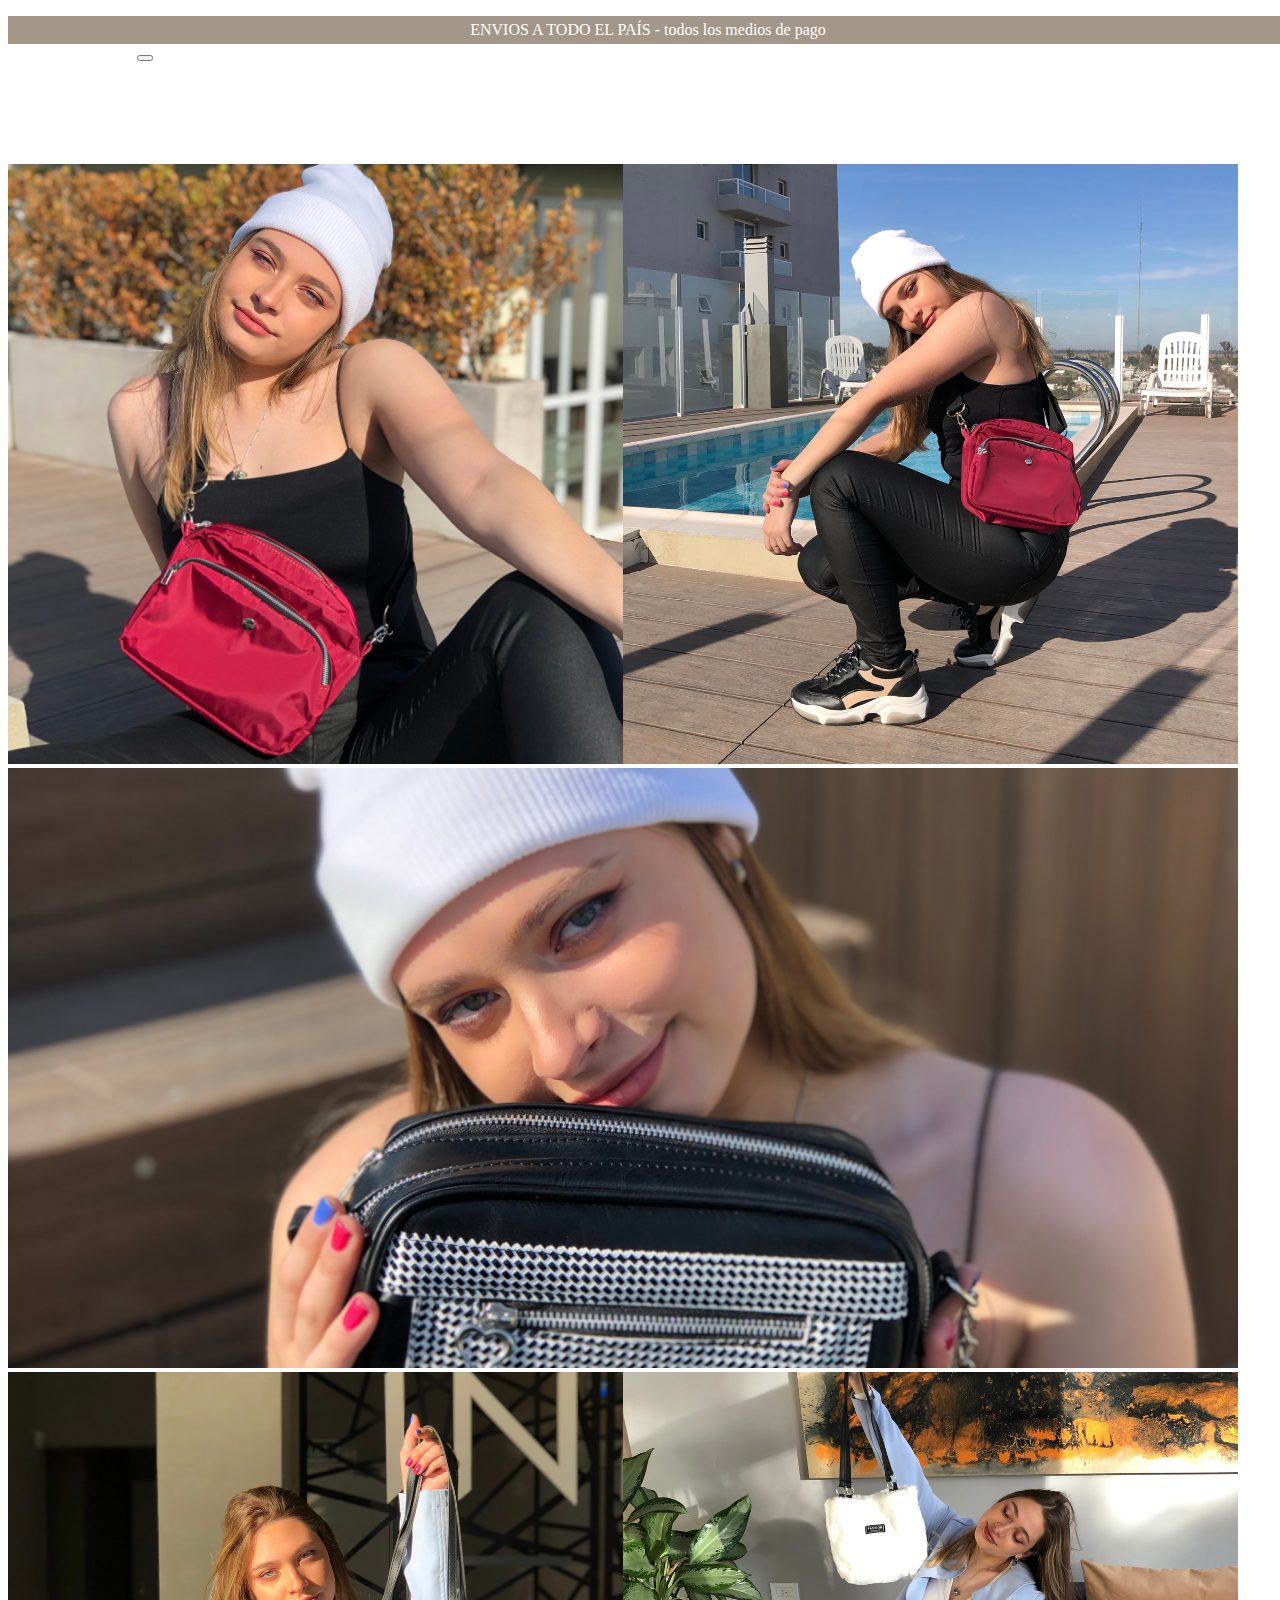
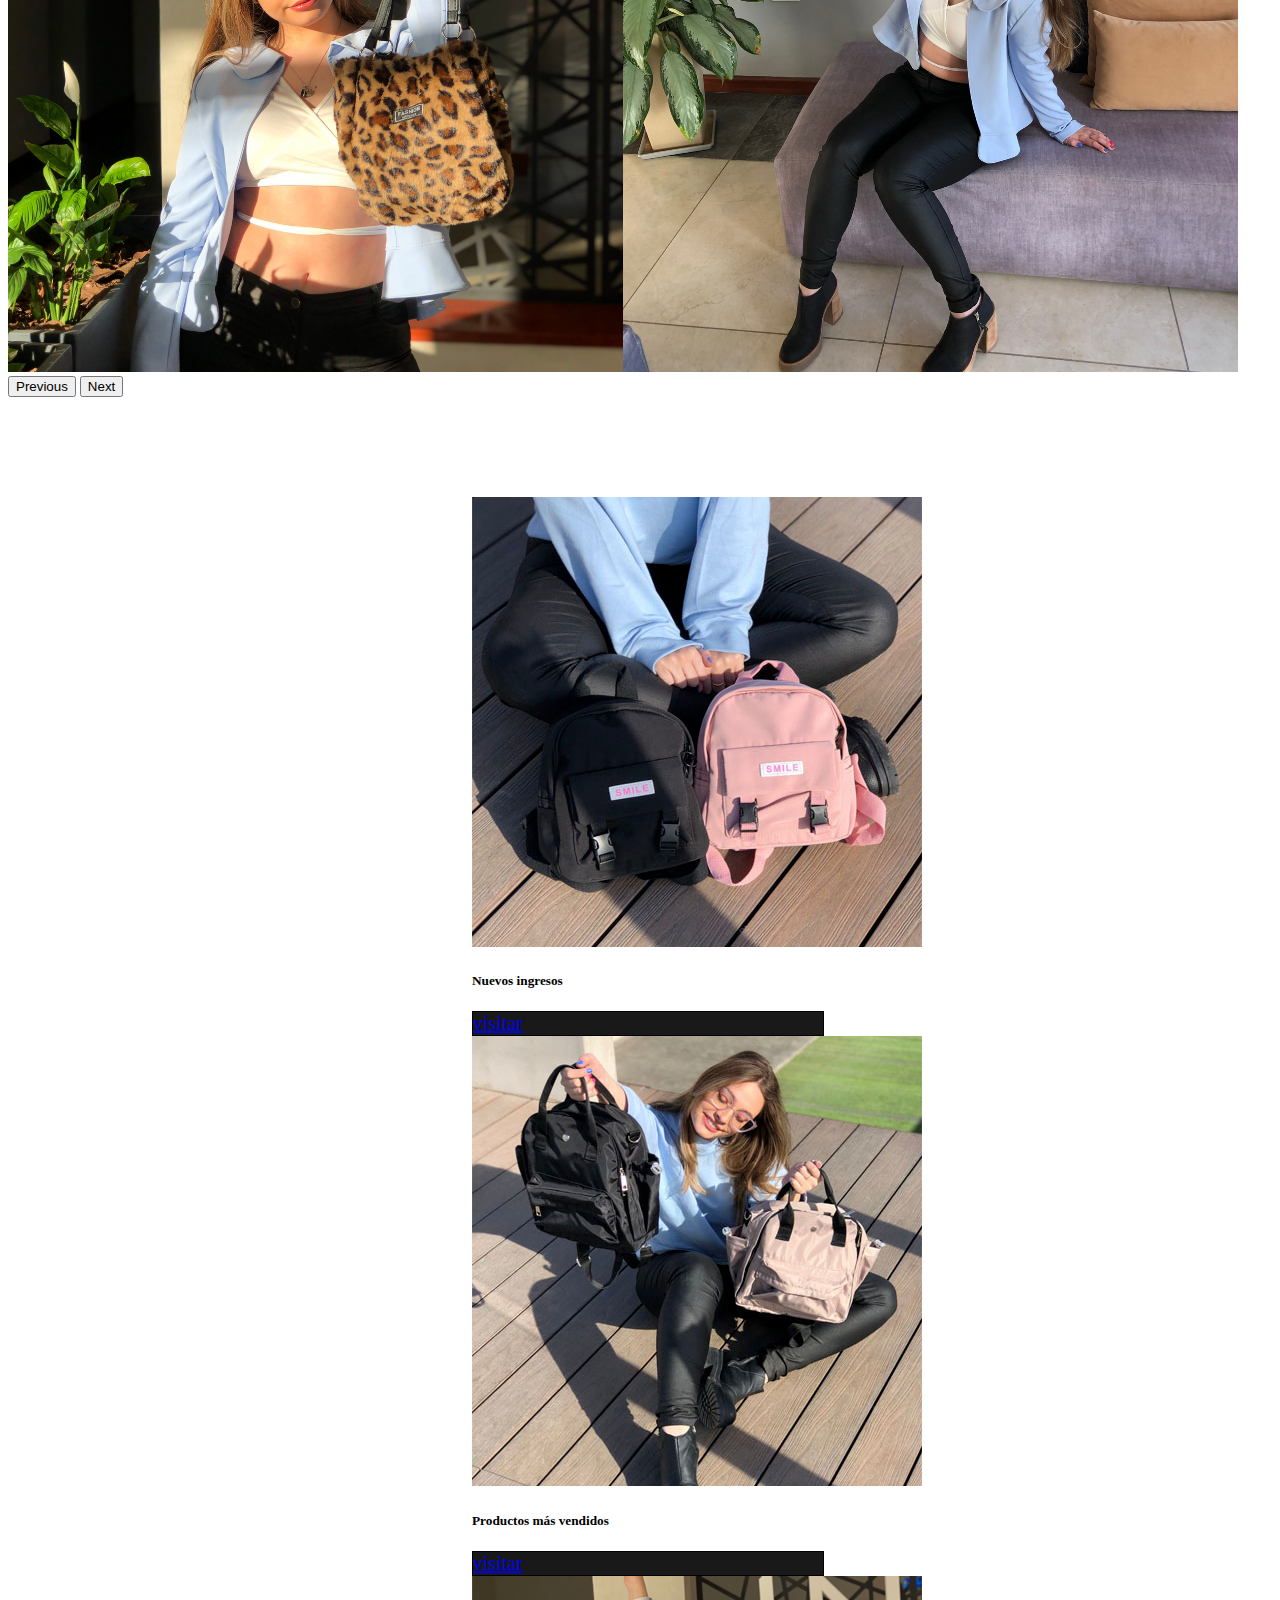
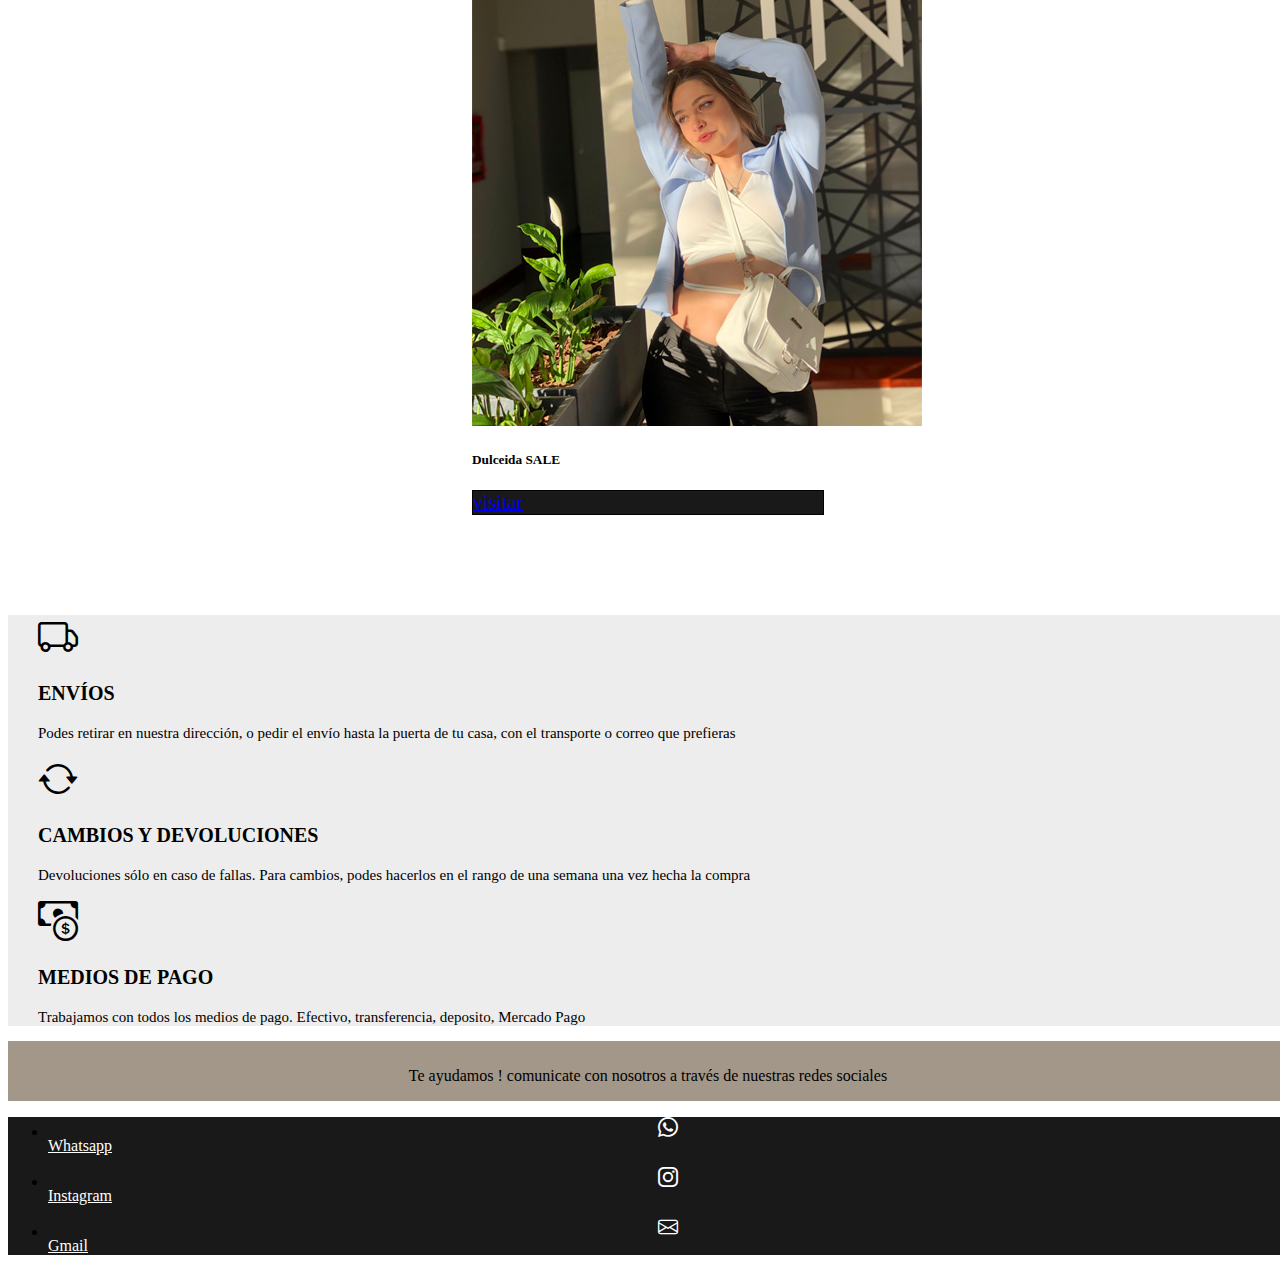
<file: index.html>
<!DOCTYPE html>
<html lang="en">
<head>
    <meta charset="UTF-8">
    <meta http-equiv="X-UA-Compatible" content="IE=edge">
    <meta name="viewport" content="width=device-width, initial-scale=1.0">
    <meta name="description" content="Compra de forma online artículos de marroquinería en Dulceida Bags, conocé los nuevos ingresos y los productos más vendidos">
    <meta name="keywords" content="Bandoleras, bolsos, mochilas, carteras, calzado, moda">

    <title>Dulceida</title>
    <link rel="stylesheet" href="https://cdn.jsdelivr.net/npm/bootstrap-icons@1.8.3/font/bootstrap-icons.css">
    <link href="https://cdn.jsdelivr.net/npm/bootstrap@5.2.0-beta1/dist/css/bootstrap.min.css" rel="stylesheet" integrity="sha384-0evHe/X+R7YkIZDRvuzKMRqM+OrBnVFBL6DOitfPri4tjfHxaWutUpFmBp4vmVor" crossorigin="anonymous">
    <link rel="stylesheet" href="style.css">
  </head>
<body>
    <div class="conteiner">
        <div class="row">
            <div class="col-sm-12 col-md-12">
                <p class="informativo">ENVIOS A TODO EL PAÍS - todos los medios de pago</p>
            </div>
        </div>
        <div class="row">
            <nav class="navbar navbar-expand-lg bg-dark">
                <div class="container-fluid">
                  <a class="navbar-brand" href="index.html">DULCEIDA</a>
                  <button class="navbar-toggler" type="button" data-bs-toggle="collapse" data-bs-target="#navbarNavDropdown" aria-controls="navbarNavDropdown" aria-expanded="false" aria-label="Toggle navigation">
                    <span class="navbar-toggler-icon"></span>
                  </button>
                  <div class="collapse navbar-collapse" id="navbarNavDropdown">
                    <ul class="navbar-nav">
                      <li class="nav-item">
                        <a class="nav-link nav_principio" href="productos.html">Productos</a>
                      </li>
                      <li class="nav-item">
                        <a class="nav-link" href="contacto.html">Contacto</a>
                      </li>
                    </div>
                    <div class="nav_final">
                        <li class="nav-item">
                          <i class="bi bi-person-fill"></i>
                          <a class="nav-link" href="#">Mi cuenta</a>
                        </li>
                        <li class="nav-item">
                          <i class="bi bi-cart3"></i>
                          <a class="nav-link" href="#">Mi carrito</a>
                        </li>
                    </ul>
                  </div>
                </div>
              </nav>
            </div>
            <div class="row">
              <div class="col-sm-12 col-md-12">
                <div id="carouselExampleFade" class="carousel slide carousel-fade" data-bs-ride="carousel">
                  <div class="carousel-inner">
                    <div class="carousel-item active">
                      <img src="media/carrusel/carrusel1.png" class="d-block w-100" alt="...">
                    </div>
                    <div class="carousel-item">
                      <img src="media/carrusel/carrusel2.png" class="d-block w-100" alt="...">
                    </div>
                    <div class="carousel-item">
                      <img src="media/carrusel/carrusel3.png" class="d-block w-100" alt="...">
                    </div>
                  </div>
                  <button class="carousel-control-prev" type="button" data-bs-target="#carouselExampleFade" data-bs-slide="prev">
                    <span class="carousel-control-prev-icon" aria-hidden="true"></span>
                    <span class="visually-hidden">Previous</span>
                  </button>
                  <button class="carousel-control-next" type="button" data-bs-target="#carouselExampleFade" data-bs-slide="next">
                    <span class="carousel-control-next-icon" aria-hidden="true"></span>
                    <span class="visually-hidden">Next</span>
                  </button>
                </div>
              </div>
              </div>

              <section>
              <div class="row">
                <div class="col-sm-12 col-md-4">
                  <div class="card" style="width: 22rem;">
                    <img src="media/secciones/seccion1.png" class="card-img-top" alt="...">
                    <div class="card-body">
                      <h5 class="card-title">Nuevos ingresos</h5>
                      <a href="#" class="btn btn-primary boton_seccion">visitar</a>
                    </div>
                  </div>
                </div>
          

              <div class="col-sm-12 col-md-4">
                <div class="card" style="width: 22rem;">
                  <img src="media/secciones/seccion2.png" class="card-img-top" alt="...">
                  <div class="card-body">
                    <h5 class="card-title">Productos más vendidos</h5>
                    <a href="#" class="btn btn-primary boton_seccion">visitar</a>
                  </div>
                </div>
              </div>


            <div class="col-sm-12 col-md-4">
              <div class="card" style="width: 22rem;">
                <img src="media/secciones/seccion3.png" class="card-img-top" alt="...">
                <div class="card-body">
                  <h5 class="card-title">Dulceida SALE</h5>
                  <a href="#" class="btn btn-primary boton_seccion">visitar</a>
                </div>
              </div>
            </div>
          </div>
      </section>

      <article class="informacion">
        <div class="row">
          <div class="col-sm-12 col-md-4 contenedores_footer">
            <i class="bi bi-truck"></i>
            <h3 class="titulo_article">ENVÍOS</h3>
            <p class="texto_article">Podes retirar en nuestra dirección, o pedir el envío hasta la puerta de tu casa, con el transporte o correo que prefieras</p>
          </div>
      
        <div class="col-sm-12 col-md-4 contenedores_footer">
          <i class="bi bi-arrow-repeat"></i>
          <h3 class="titulo_article">CAMBIOS Y DEVOLUCIONES</h3>
          <p class="texto_article">Devoluciones sólo en caso de fallas. Para cambios, podes hacerlos en el rango de una semana una vez hecha la compra</p>
        </div>
     
      <div class="col-sm-12 col-md-4 contenedores_footer">
        <i class="bi bi-cash-coin "></i>
        <h3 class="titulo_article">MEDIOS DE PAGO</h3>
        <p class="texto_article">Trabajamos con todos los medios de pago. Efectivo, transferencia, deposito, Mercado Pago</p>
      </div>
    </div>
      </article>

      <article class="texto_ayuda">
        <div>
          <p>Te ayudamos ! comunicate con nosotros a través de nuestras redes sociales</p>
        </div>
      </article>
      <footer>
        <div class="row">
          <div class="col-sm-12 col-md-12">
            <ul class="nav justify-content-center">
              <li class="nav-item">
                <i class="bi bi-whatsapp"></i>
                <a class="nav-link" href="https://api.whatsapp.com/send?phone=3564609067&text=Hola, quiero hacer una compra!">Whatsapp</a>
              </li>
              <li class="nav-item">
                <i class="bi bi-instagram"></i>
                <a class="nav-link" href="https://www.instagram.com/dulceida_bags/">Instagram</a>
              </li>
              <li class="nav-item">
                <i class="bi bi-envelope"></i>
                <a class="nav-link" href="https://mail.google.com/mail/u/2/#sent?compose=GTvVlcSKjDbNHMNbQnWsKzrhCrmmVVCJQtsqkHZnLZJQtqBJqfrJkZRpcCNCzQbdBnxnXtkQLbJnB">Gmail</a>
              </li>
            </ul>
          </div>
        </div>
      </footer>
    </div>

    
    <script src="https://cdn.jsdelivr.net/npm/bootstrap@5.2.0-beta1/dist/js/bootstrap.bundle.min.js" integrity="sha384-pprn3073KE6tl6bjs2QrFaJGz5/SUsLqktiwsUTF55Jfv3qYSDhgCecCxMW52nD2" crossorigin="anonymous"></script>
</body>
</html>
</file>
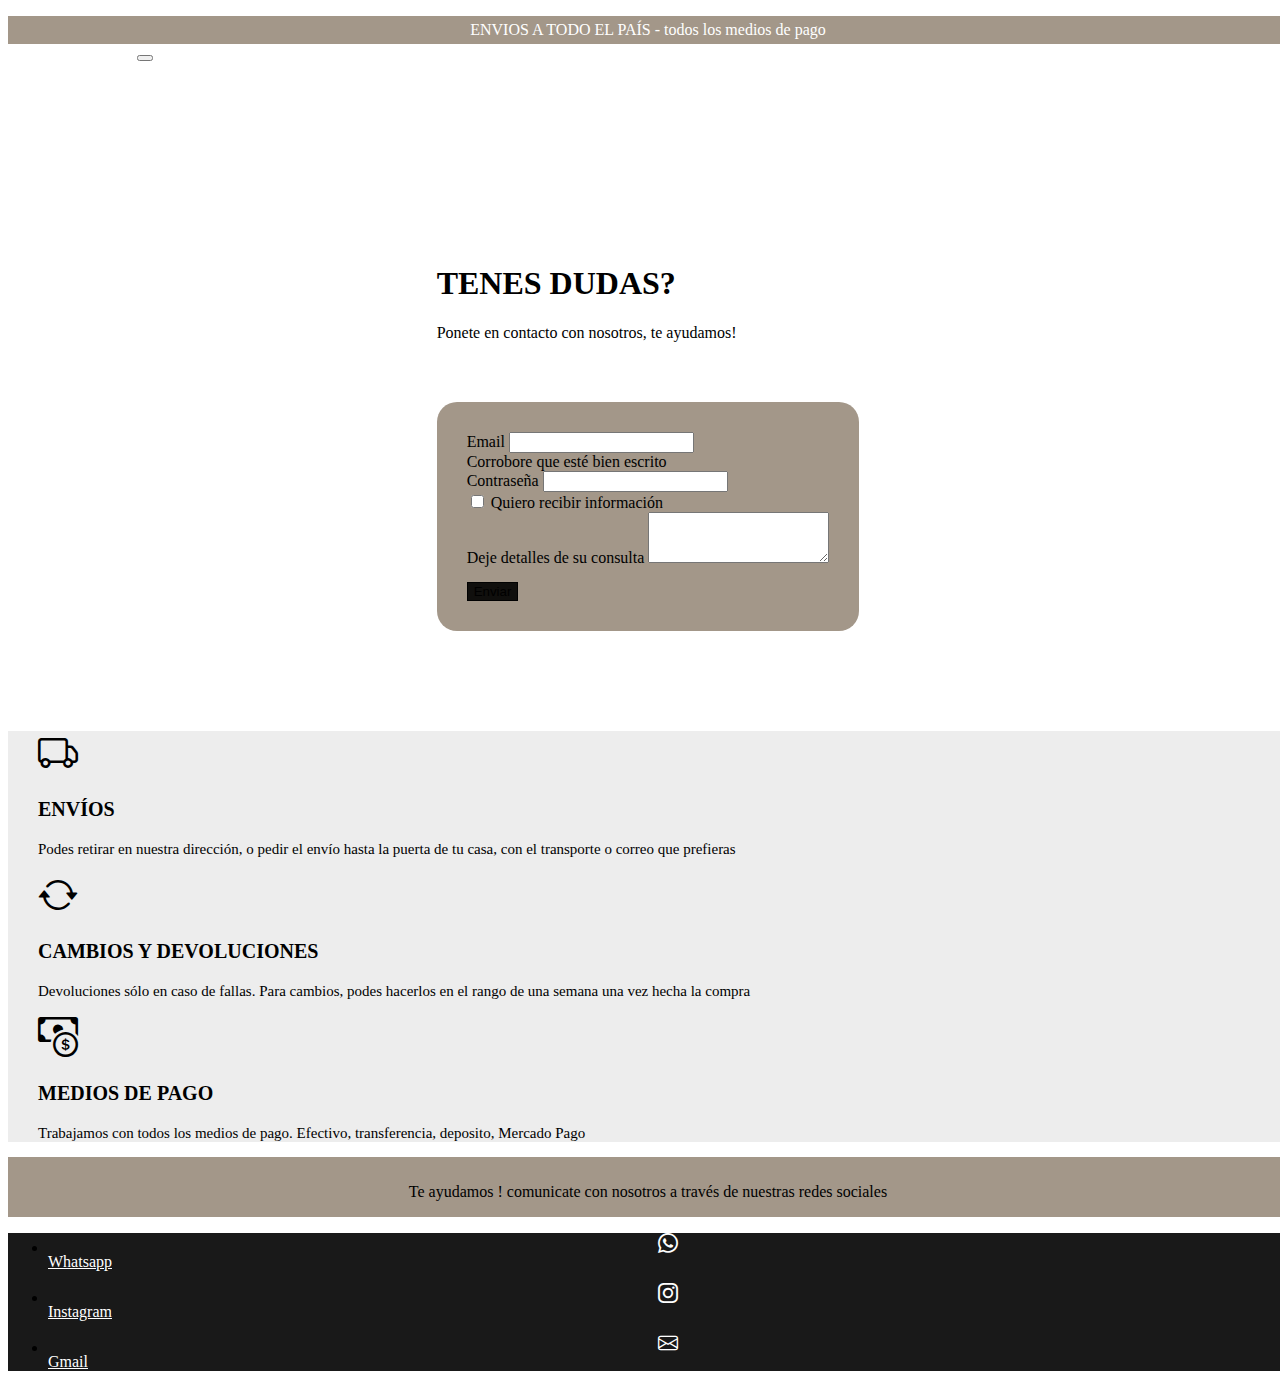
<file: contacto.html>
<!DOCTYPE html>
<html lang="en">
<head>
    <meta charset="UTF-8">
    <meta http-equiv="X-UA-Compatible" content="IE=edge">
    <meta name="viewport" content="width=device-width, initial-scale=1.0">
    <meta name="description" content="Contactate con el equipo de Dulceida Bags y resolve tus dudas sobre compras y envíos">
    <meta name="keywords" content="Bandoleras, bolsos, mochilas, carteras, calzado, moda, ayuda, compra, venta">
    <title>contacto</title>
    <link rel="stylesheet" href="contacto.css">
    <link rel="stylesheet" href="https://cdn.jsdelivr.net/npm/bootstrap-icons@1.8.3/font/bootstrap-icons.css">
    <link href="https://cdn.jsdelivr.net/npm/bootstrap@5.2.0-beta1/dist/css/bootstrap.min.css" rel="stylesheet" integrity="sha384-0evHe/X+R7YkIZDRvuzKMRqM+OrBnVFBL6DOitfPri4tjfHxaWutUpFmBp4vmVor" crossorigin="anonymous">

</head>
<body>
    <div class="conteiner">
        <div class="row">
          <div class="col-sm-12 col-md-12">
            <p class="informativo">ENVIOS A TODO EL PAÍS - todos los medios de pago</p>
          </div>
        </div>
        <div class="row">
          <nav class="navbar navbar-expand-lg bg-dark">
            <div class="container-fluid">
              <a class="navbar-brand" href="index.html">DULCEIDA</a>
              <button class="navbar-toggler" type="button" data-bs-toggle="collapse" data-bs-target="#navbarNavDropdown"
                aria-controls="navbarNavDropdown" aria-expanded="false" aria-label="Toggle navigation">
                <span class="navbar-toggler-icon"></span>
              </button>
              <div class="collapse navbar-collapse" id="navbarNavDropdown">
                <ul class="navbar-nav">
                  <li class="nav-item">
                    <a class="nav-link nav_principio" href="productos.html">Productos</a>
                  </li>
                  <li class="nav-item">
                    <a class="nav-link" href="contacto.html">Contacto</a>
                  </li>
              </div>
              <div class="nav_final">
                <li class="nav-item">
                  <i class="bi bi-person-fill"></i>
                  <a class="nav-link" href="#">Mi cuenta</a>
                </li>
                <li class="nav-item">
                  <i class="bi bi-cart3"></i>
                  <a class="nav-link" href="#">Mi carrito</a>
                </li>
                </ul>
              </div>
            </div>
          </nav>
        </div>


        <section>
            <div class="row">
                <div class="col-sm-12 col-md-12">
                    <h1 class="titulo_dudas">TENES DUDAS?</h1>
                    <p>Ponete en contacto con nosotros, te ayudamos!</p>
                    <form>
                        <div class="mb-3">
                          <label for="exampleInputEmail1" class="form-label">Email</label>
                          <input type="email" class="form-control" id="exampleInputEmail1" aria-describedby="emailHelp">
                          <div id="emailHelp" class="form-text">Corrobore que esté bien escrito</div>
                        </div>
                        <div class="mb-3">
                          <label for="exampleInputPassword1" class="form-label">Contraseña</label>
                          <input type="password" class="form-control" id="exampleInputPassword1">
                        </div>
                        <div class="mb-3 form-check">
                          <input type="checkbox" class="form-check-input" id="exampleCheck1">
                          <label class="form-check-label" for="exampleCheck1">Quiero recibir información</label>
                        </div>
                        <div class="mb-3">
                            <label for="exampleFormControlTextarea1" class="form-label">Deje detalles de su consulta</label>
                            <textarea class="form-control" id="exampleFormControlTextarea1" rows="3"></textarea>
                          </div>
                        <button type="submit" class="btn btn-primary boton_enviar">Enviar</button>
                      </form>
                </div>
            </div>
        </section>



        <article class="informacion">
            <div class="row">
              <div class="col-sm-12 col-md-4 contenedores_footer">
                <i class="bi bi-truck"></i>
                <h3 class="titulo_article">ENVÍOS</h3>
                <p class="texto_article">Podes retirar en nuestra dirección, o pedir el envío hasta la puerta de tu casa, con
                  el transporte o correo que prefieras</p>
              </div>
      
              <div class="col-sm-12 col-md-4 contenedores_footer">
                <i class="bi bi-arrow-repeat"></i>
                <h3 class="titulo_article">CAMBIOS Y DEVOLUCIONES</h3>
                <p class="texto_article">Devoluciones sólo en caso de fallas. Para cambios, podes hacerlos en el rango de una
                  semana una vez hecha la compra</p>
              </div>
      
              <div class="col-sm-12 col-md-4 contenedores_footer">
                <i class="bi bi-cash-coin "></i>
                <h3 class="titulo_article">MEDIOS DE PAGO</h3>
                <p class="texto_article">Trabajamos con todos los medios de pago. Efectivo, transferencia, deposito, Mercado
                  Pago</p>
              </div>
            </div>
          </article>
      
          <article class="texto_ayuda">
            <div>
              <p>Te ayudamos ! comunicate con nosotros a través de nuestras redes sociales</p>
            </div>
          </article>
          <footer>
            <div class="row">
              <div class="col-sm-12 col-md-12">
                <ul class="nav justify-content-center">
                  <li class="nav-item">
                    <i class="bi bi-whatsapp"></i>
                    <a class="nav-link" href="https://api.whatsapp.com/send?phone=3564609067&text=Hola, quiero hacer una compra!">Whatsapp</a>
                  </li>
                  <li class="nav-item">
                    <i class="bi bi-instagram"></i>
                    <a class="nav-link" href="https://www.instagram.com/dulceida_bags/">Instagram</a>
                  </li>
                  <li class="nav-item">
                    <i class="bi bi-envelope"></i>
                    <a class="nav-link" href="https://mail.google.com/mail/u/2/#sent?compose=GTvVlcSKjDbNHMNbQnWsKzrhCrmmVVCJQtsqkHZnLZJQtqBJqfrJkZRpcCNCzQbdBnxnXtkQLbJnB">Gmail</a>
                  </li>
                </ul>
              </div>
            </div>
          </footer>
        </div>

    <script src="https://cdn.jsdelivr.net/npm/bootstrap@5.2.0-beta1/dist/js/bootstrap.bundle.min.js" integrity="sha384-pprn3073KE6tl6bjs2QrFaJGz5/SUsLqktiwsUTF55Jfv3qYSDhgCecCxMW52nD2" crossorigin="anonymous"></script>
</body>
</html>
</file>
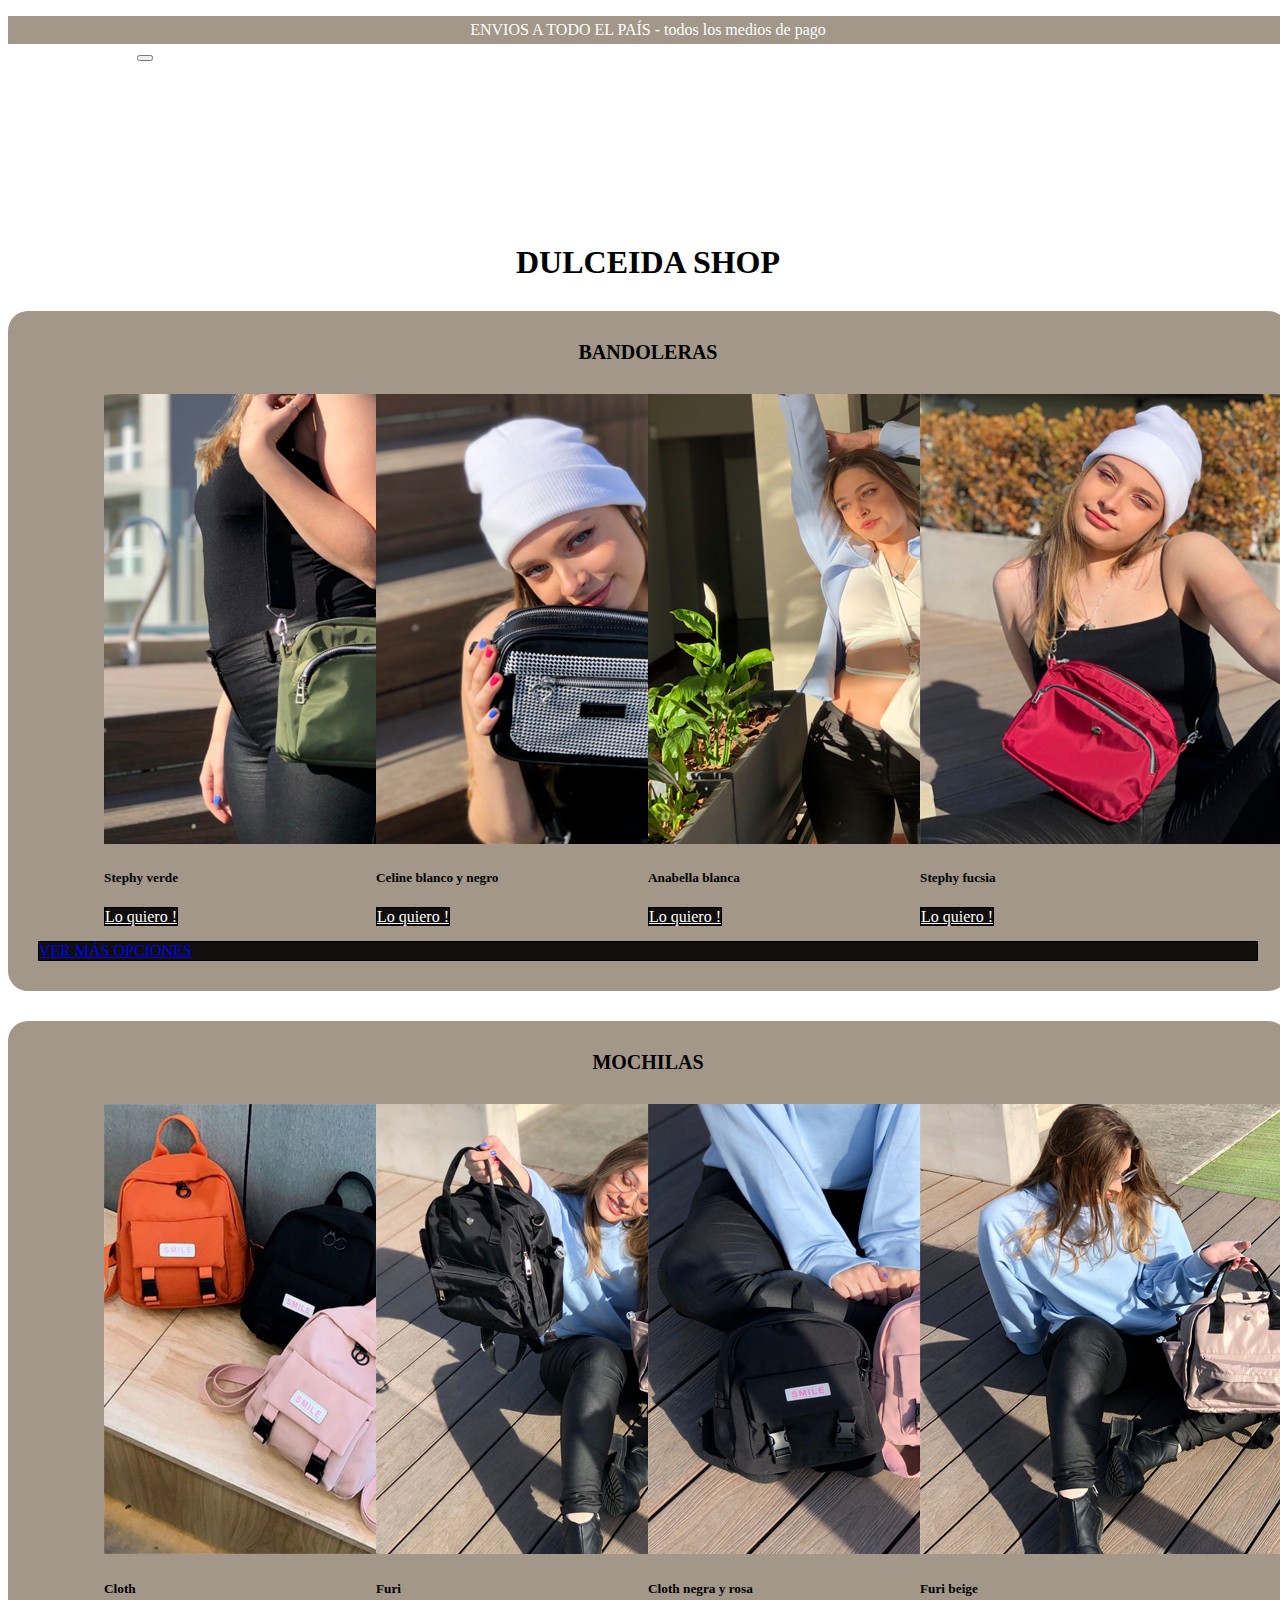
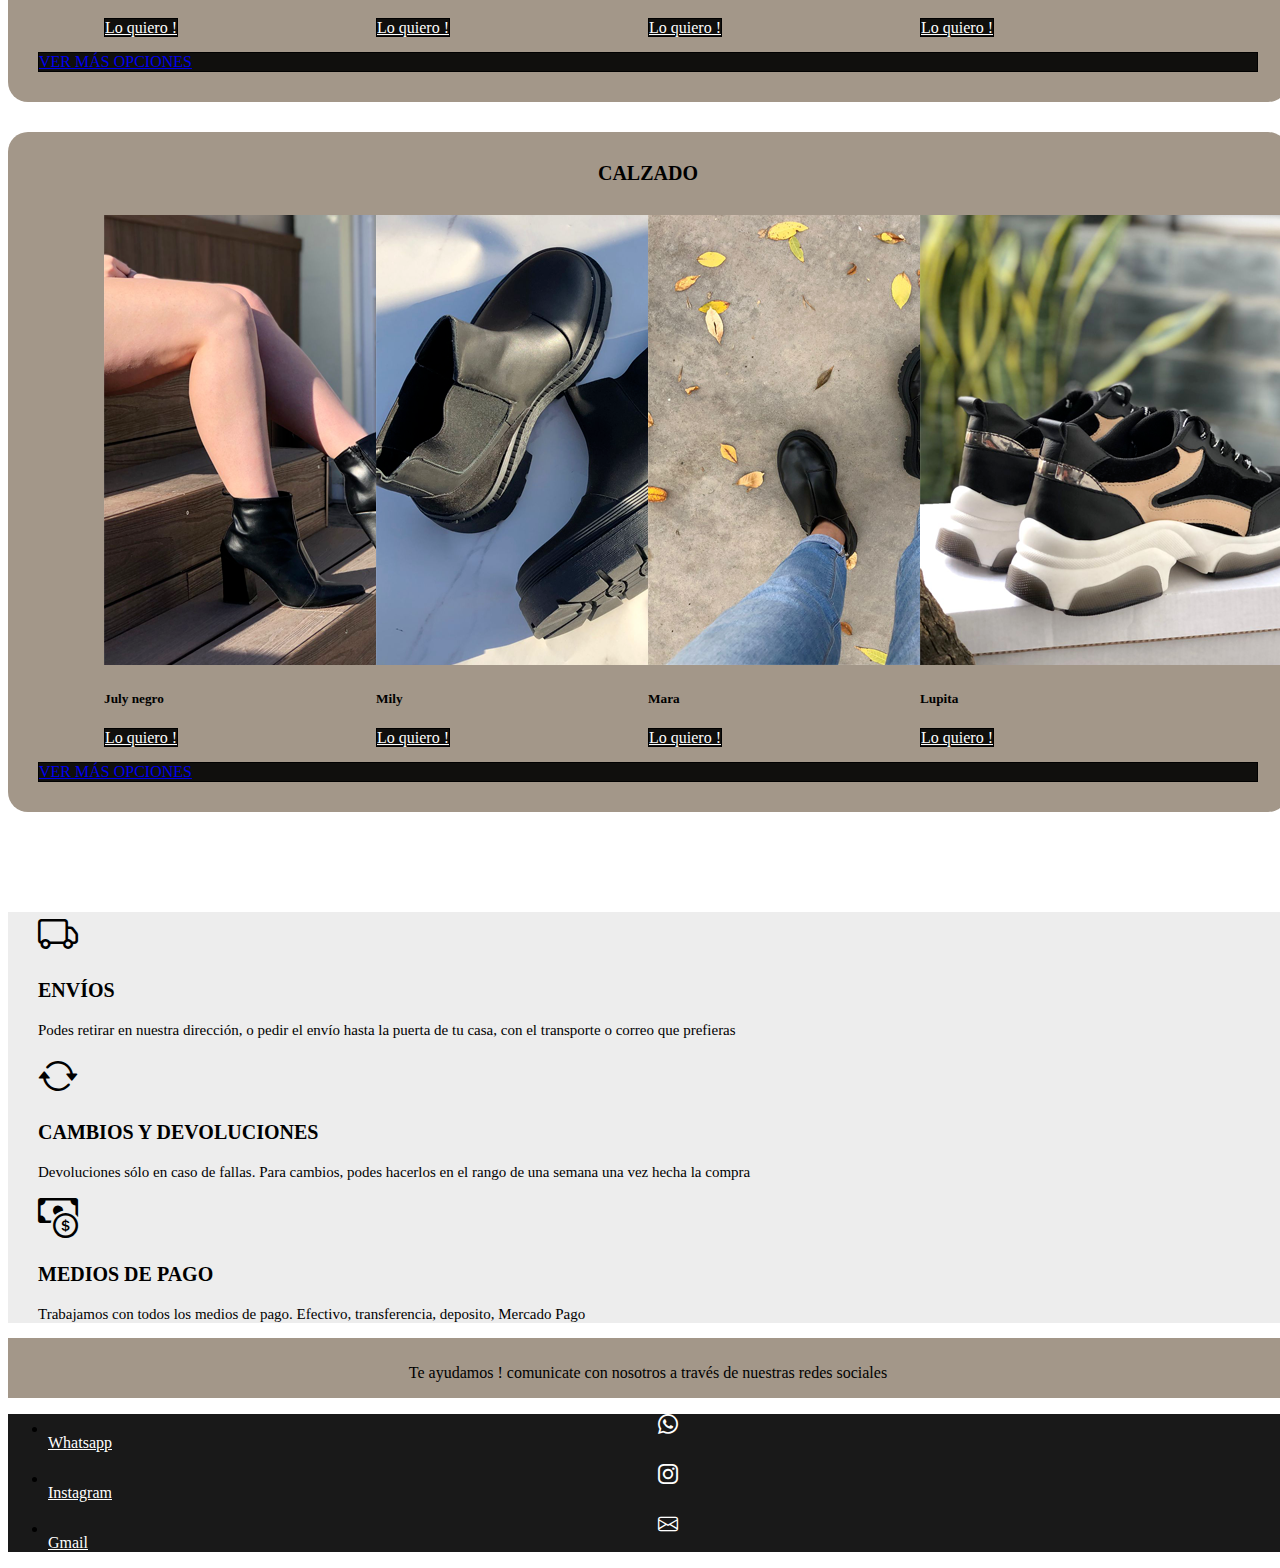
<file: productos.html>
<!DOCTYPE html>
<html lang="en">

<head>
  <meta charset="UTF-8">
  <meta http-equiv="X-UA-Compatible" content="IE=edge">
  <meta name="viewport" content="width=device-width, initial-scale=1.0">
  <meta name="description" content="Productos de marroquinería con la mejor calidad y a un precio accesible. Compra de manera online desde tu casa">
  <meta name="keywords" content="Bandoleras, bolsos, mochilas, carteras, calzado, moda, tienda, shop">
  <title>productos Dulceida</title>
  <link rel="stylesheet" href="https://cdn.jsdelivr.net/npm/bootstrap-icons@1.8.3/font/bootstrap-icons.css">
  <link href="https://cdn.jsdelivr.net/npm/bootstrap@5.2.0-beta1/dist/css/bootstrap.min.css" rel="stylesheet"
    integrity="sha384-0evHe/X+R7YkIZDRvuzKMRqM+OrBnVFBL6DOitfPri4tjfHxaWutUpFmBp4vmVor" crossorigin="anonymous">
    <link rel="stylesheet" href="productos.css">
</head>

<body>
  <div class="conteiner">
    <div class="row">
      <div class="col-sm-12 col-md-12">
        <p class="informativo">ENVIOS A TODO EL PAÍS - todos los medios de pago</p>
      </div>
    </div>
    <div class="row">
      <nav class="navbar navbar-expand-lg bg-dark">
        <div class="container-fluid">
          <a class="navbar-brand" href="index.html">DULCEIDA</a>
          <button class="navbar-toggler" type="button" data-bs-toggle="collapse" data-bs-target="#navbarNavDropdown"
            aria-controls="navbarNavDropdown" aria-expanded="false" aria-label="Toggle navigation">
            <span class="navbar-toggler-icon"></span>
          </button>
          <div class="collapse navbar-collapse" id="navbarNavDropdown">
            <ul class="navbar-nav">
              <li class="nav-item">
                <a class="nav-link nav_principio" href="productos.html">Productos</a>
              </li>
              <li class="nav-item">
                <a class="nav-link" href="contacto.html">Contacto</a>
              </li>
          </div>
          <div class="nav_final">
            <li class="nav-item">
              <i class="bi bi-person-fill"></i>
              <a class="nav-link" href="#">Mi cuenta</a>
            </li>
            <li class="nav-item">
              <i class="bi bi-cart3"></i>
              <a class="nav-link" href="#">Mi carrito</a>
            </li>
            </ul>
          </div>
        </div>
      </nav>
    </div>

   

    <section class="seccion_escritorio">
      <div class="row">
        <h1 class="titulo_productos">DULCEIDA SHOP</h1>
        <div class="fila1 col-md-11">
          <h3 class="titulos_seccionesproductos">BANDOLERAS</h3>
          <div class="contenedorfila">
            <div class="col -sm-12 col -md-2">
              <div class="card tarjeta1" style="width: 17rem;">
                <img src="media/secciones/bandolera1.png" class="card-img-top" alt="...">
                <div class="card-body">
                  <h5 class="card-title">Stephy verde</h5>
                  <a href="#" class="btn boton_quiero">Lo quiero !</a>
                </div>
              </div>
            </div>

            <div class="col -sm-12 col -md-2">
              <div class="card tarjeta2" style="width: 17rem;">
                <img src="media/secciones/bandolera2.png" class="card-img-top" alt="...">
                <div class="card-body">
                  <h5 class="card-title">Celine blanco y negro</h5>
                  <a href="#" class="btn boton_quiero">Lo quiero !</a>
                </div>
              </div>
            </div>

            <div class="col -sm-12 col -md-2">
              <div class="card tarjeta3" style="width: 17rem;">
                <img src="media/secciones/bandolera3.png" class="card-img-top" alt="...">
                <div class="card-body">
                  <h5 class="card-title">Anabella blanca</h5>
                  <a href="#" class="btn boton_quiero">Lo quiero !</a>
                </div>
              </div>
            </div>

            <div class="col -sm-12 col -md-2">
              <div class="card tarjeta4" style="width: 17rem;">
                <img src="media/secciones/bandolera4.png" class="card-img-top" alt="...">
                <div class="card-body">
                  <h5 class="card-title">Stephy fucsia</h5>
                  <a href="#" class="btn boton_quiero">Lo quiero !</a>
                </div>
              </div>
            </div>
          </div>
          <a href="#" class="btn btn-primary boton_vermas  botones_secciones">VER MÁS OPCIONES</a>
        </div>
      </div>

      <div class="row">
        <div class="fila1 col-md-11">
          <h3 class="titulos_seccionesproductos">MOCHILAS</h3>
          <div class="contenedorfila">
            <div class="col -sm-12 col -md-2">
              <div class="card" style="width: 17rem;">
                <img src="media/secciones/mochila1.png" class="card-img-top" alt="...">
                <div class="card-body">
                  <h5 class="card-title">Cloth</h5>
                  <a href="#" class="btn boton_quiero">Lo quiero !</a>
                </div>
              </div>
            </div>

            <div class="col -sm-12 col -md-2">
              <div class="card" style="width: 17rem;">
                <img src="media/secciones/mochila3.png" class="card-img-top" alt="...">
                <div class="card-body">
                  <h5 class="card-title">Furi</h5>
                  <a href="#" class="btn boton_quiero">Lo quiero !</a>
                </div>
              </div>
            </div>

            <div class="col -sm-12 col -md-2">
              <div class="card" style="width: 17rem;">
                <img src="media/secciones/mochila2.png" class="card-img-top" alt="...">
                <div class="card-body">
                  <h5 class="card-title">Cloth negra y rosa</h5>
                  <a href="#" class="btn boton_quiero">Lo quiero !</a>
                </div>
              </div>
            </div>

            <div class="col -sm-12 col -md-2">
              <div class="card" style="width: 17rem;">
                <img src="media/secciones/mochila4.png" class="card-img-top" alt="...">
                <div class="card-body">
                  <h5 class="card-title">Furi beige</h5>
                  <a href="#" class="btn boton_quiero">Lo quiero !</a>
                </div>
              </div>
            </div>

          </div>
          <a href="#" class="btn btn-primary boton_vermas botones_secciones2 botones_secciones">VER MÁS OPCIONES</a>
        </div>
      </div>

      <div class="row">
        <div class="fila1 col-md-11">
          <h3 class="titulos_seccionesproductos">CALZADO</h3>
          <div class="contenedorfila">
            <div class="col -sm-12 col -md-2">
              <div class="card" style="width: 17rem;">
                <img src="media/secciones/calzado1.png" class="card-img-top" alt="...">
                <div class="card-body">
                  <h5 class="card-title">July negro</h5>
                  <a href="#" class="btn boton_quiero">Lo quiero !</a>
                </div>
              </div>
            </div>

            <div class="col -sm-12 col -md-2">
              <div class="card" style="width: 17rem;">
                <img src="media/secciones/calzado2.png" class="card-img-top" alt="...">
                <div class="card-body">
                  <h5 class="card-title">Mily</h5>
                  <a href="#" class="btn boton_quiero">Lo quiero !</a>
                </div>
              </div>
            </div>

            <div class="col -sm-12 col -md-2">
              <div class="card" style="width: 17rem;">
                <img src="media/secciones/calzado3.png" class="card-img-top" alt="...">
                <div class="card-body">
                  <h5 class="card-title">Mara</h5>
                  <a href="#" class="btn boton_quiero">Lo quiero !</a>
                </div>
              </div>
            </div>

            <div class="col -sm-12 col -md-2">
              <div class="card" style="width: 17rem;">
                <img src="media/secciones/calzado4.png" class="card-img-top" alt="...">
                <div class="card-body">
                  <h5 class="card-title">Lupita</h5>
                  <a href="#" class="btn boton_quiero">Lo quiero !</a>
                </div>
              </div>
            </div>

          </div>
          <a href="#" class="btn btn-primary boton_vermas botones_secciones3 botones_secciones">VER MÁS OPCIONES</a>
        </div>
      </div>

    </section>

    <section class="seccion_celular">
      <div class="row">
        <div class="fila1 col-md-10">
          <h3 class="titulos_seccionesproductos">BANDOLERAS</h3>
          <div class="contenedorfila">
            <div class="col -sm-12 col -md-2">
              <div class="card tarjeta1" style="width: 17rem;">
                <img src="media/secciones/bandolera2.png" class="card-img-top" alt="...">
                <div class="card-body">
                  <h5 class="card-title">Celine</h5>
                  <a href="#" class="btn boton_quiero">Lo quiero !</a>
                </div>
              </div>
            </div>
          </div>
          <a href="#" class="btn btn-primary boton_vermas botones_secciones">VER MÁS OPCIONES</a>
        </div>
      </div>

      <div class="row">
        <div class="fila1 col-md-11">
          <h3 class="titulos_seccionesproductos">MOCHILAS</h3>
          <div class="contenedorfila">
            <div class="col -sm-12 col -md-2">
              <div class="card tarjeta1" style="width: 17rem;">
                <img src="media/secciones/mochila1.png" class="card-img-top" alt="...">
                <div class="card-body">
                  <h5 class="card-title">Cloth</h5>
                  <a href="#" class="btn boton_quiero">Lo quiero !</a>
                </div>
              </div>
            </div>
          </div>
          <a href="#" class="btn btn-primary boton_vermas botones_secciones">VER MÁS OPCIONES</a>
        </div>
      </div>

      <div class="row">
        <div class="fila1 col-md-11">
          <h3 class="titulos_seccionesproductos">CALZADO</h3>
          <div class="contenedorfila">
            <div class="col -sm-12 col -md-2">
              <div class="card tarjeta1" style="width: 17rem;">
                <img src="media/secciones/calzado1.png" class="card-img-top" alt="...">
                <div class="card-body">
                  <h5 class="card-title">July</h5>
                  <a href="#" class="btn boton_quiero">Lo quiero !</a>
                </div>
              </div>
            </div>
          </div>
          <a href="#" class="btn btn-primary boton_vermas botones_secciones">VER MÁS OPCIONES</a>
        </div>
      </div>

    </section>



    <article class="informacion">
      <div class="row">
        <div class="col-sm-12 col-md-4 contenedores_footer">
          <i class="bi bi-truck"></i>
          <h3 class="titulo_article">ENVÍOS</h3>
          <p class="texto_article">Podes retirar en nuestra dirección, o pedir el envío hasta la puerta de tu casa, con
            el transporte o correo que prefieras</p>
        </div>

        <div class="col-sm-12 col-md-4 contenedores_footer">
          <i class="bi bi-arrow-repeat"></i>
          <h3 class="titulo_article">CAMBIOS Y DEVOLUCIONES</h3>
          <p class="texto_article">Devoluciones sólo en caso de fallas. Para cambios, podes hacerlos en el rango de una
            semana una vez hecha la compra</p>
        </div>

        <div class="col-sm-12 col-md-4 contenedores_footer">
          <i class="bi bi-cash-coin "></i>
          <h3 class="titulo_article">MEDIOS DE PAGO</h3>
          <p class="texto_article">Trabajamos con todos los medios de pago. Efectivo, transferencia, deposito, Mercado
            Pago</p>
        </div>
      </div>
    </article>

    <article class="texto_ayuda">
      <div>
        <p>Te ayudamos ! comunicate con nosotros a través de nuestras redes sociales</p>
      </div>
    </article>
    <footer>
      <div class="row">
        <div class="col-sm-12 col-md-12">
          <ul class="nav justify-content-center">
            <li class="nav-item">
              <i class="bi bi-whatsapp"></i>
              <a class="nav-link" href="https://api.whatsapp.com/send?phone=3564609067&text=Hola, quiero hacer una compra!">Whatsapp</a>
            </li>
            <li class="nav-item">
              <i class="bi bi-instagram"></i>
              <a class="nav-link" href="https://www.instagram.com/dulceida_bags/">Instagram</a>
            </li>
            <li class="nav-item">
              <i class="bi bi-envelope"></i>
              <a class="nav-link" href="https://mail.google.com/mail/u/2/#sent?compose=GTvVlcSKjDbNHMNbQnWsKzrhCrmmVVCJQtsqkHZnLZJQtqBJqfrJkZRpcCNCzQbdBnxnXtkQLbJnB">Gmail</a>
            </li>
          </ul>
        </div>
      </div>
    </footer>
  </div>


  <script src="https://cdn.jsdelivr.net/npm/bootstrap@5.2.0-beta1/dist/js/bootstrap.bundle.min.js"
    integrity="sha384-pprn3073KE6tl6bjs2QrFaJGz5/SUsLqktiwsUTF55Jfv3qYSDhgCecCxMW52nD2" crossorigin="anonymous">
  </script>
</body>

</html>
</file>
<file: style.css>
body {
  width: 100%;
}

.informativo {
  margin-bottom: 0%;
  padding-top: 5px;
  padding-bottom: 5px;
  background-color: #a39789;
  color: white;
  display: flex;
  justify-content: center;
}

nav .navbar-brand {
  padding-left: 40px;
  color: white;
  font-weight: 600;
}

nav .nav-link {
  color: white;
}
nav .nav_principio {
  margin-left: 20px;
}

nav .bi {
  color: white;
  display: flex;
  justify-content: center;
}

nav .nav_final {
  display: flex;
  justify-content: flex-end;
  margin-right: 20px;
}
nav .nav-item {
  display: flex;
  justify-content: center;
  flex-direction: column;
  margin-left: 20px;
}

nav .nav-link:hover {
  color: #a39789;
}
nav .navbar-brand {
  transition: all 3s;
}
nav .navbar-brand:hover {
  transform: scale(1.1);
  color: #a39789;
}

section {
  margin-top: 100px;
  display: flex;
  justify-content: center;
}
section .card {
  margin: auto;
}
section .card-body {
  display: flex;
  justify-content: center;
  flex-direction: column;
}
section .boton_seccion {
  background-color: rgba(0, 0, 0, 0.9);
  border: 1px solid rgba(0, 0, 0, 0.9);
  font-size: 20px;
}
section .boton_seccion:hover {
  background-color: #a39789;
  border: 2px solid #a39789;
}

.informacion {
  background-color: #ededed;
  margin-top: 100px;
}
.informacion i {
  font-size: 40px;
  margin-left: 30px;
}
.informacion .titulo_article {
  font-size: 20px;
  margin-left: 30px;
}
.informacion .texto_article {
  font-size: 15px;
  margin-left: 30px;
}

.texto_ayuda {
  background-color: #a39789;
  display: flex;
  justify-content: center;
  padding-top: 10px;
}

footer {
  background-color: rgba(0, 0, 0, 0.9);
}
footer .bi {
  font-size: 20px;
  color: white;
  display: flex;
  justify-content: center;
  margin-top: 12px;
  transition: 1s all;
}
footer .nav-link {
  color: white;
}
footer .nav-link:hover {
  color: #a39789;
}
footer .bi:hover {
  transform: scale(1.1);
}/*# sourceMappingURL=style.css.map */
</file>
<file: contacto.css>
body {
  width: 100%;
}

.informativo {
  margin-bottom: 0%;
  padding-top: 5px;
  padding-bottom: 5px;
  background-color: #a39789;
  color: white;
  display: flex;
  justify-content: center;
}

nav .navbar-brand {
  padding-left: 40px;
  color: white;
  font-weight: 600;
}

nav .nav-link {
  color: white;
}
nav .nav_principio {
  margin-left: 20px;
}

nav .bi {
  color: white;
  display: flex;
  justify-content: center;
}

nav .nav_final {
  display: flex;
  justify-content: flex-end;
  margin-right: 20px;
}
nav .nav-item {
  display: flex;
  justify-content: center;
  flex-direction: column;
  margin-left: 20px;
}

nav .nav-link:hover {
  color: #a39789;
}
nav .navbar-brand {
  transition: all 3s;
}
nav .navbar-brand:hover {
  transform: scale(1.1);
  color: #a39789;
}

.informacion {
  background-color: #ededed;
  margin-top: 100px;
}
.informacion i {
  font-size: 40px;
  margin-left: 30px;
}
.informacion .titulo_article {
  font-size: 20px;
  margin-left: 30px;
}
.informacion .texto_article {
  font-size: 15px;
  margin-left: 30px;
}

.texto_ayuda {
  background-color: #a39789;
  display: flex;
  justify-content: center;
  padding-top: 10px;
}

footer {
  background-color: rgba(0, 0, 0, 0.9);
}
footer .bi {
  font-size: 20px;
  color: white;
  display: flex;
  justify-content: center;
  margin-top: 12px;
  transition: 1s all;
}
footer .nav-link {
  color: white;
}
footer .nav-link:hover {
  color: #a39789;
}
footer .bi:hover {
  transform: scale(1.1);
}

section {
  margin-top: 80px;
  display: flex;
  justify-content: center;
}
section .boton_enviar {
  margin-top: 15px;
  background-color: rgba(0, 0, 0, 0.9);
  border: 1px solid rgba(0, 0, 0, 0.9);
}
section .boton_enviar:hover {
  background-color: #797066;
  border: 2px solid #a39789;
  transform: scale(1.1);
}
section .titulo_dudas {
  transition: all 1s;
}
section .titulo_dudas:hover {
  color: #797066;
}
section form {
  margin-top: 60px;
  background-color: #a39789;
  padding: 30px;
  border-radius: 20px;
}/*# sourceMappingURL=contacto.css.map */
</file>
<file: productos.css>
body {
  width: 100%;
}

.flex, .fila1, .contenedorfila, .titulo_productos:hover, .titulo_productos, footer .bi, .texto_ayuda, nav .nav-item, nav .bi, .informativo {
  display: flex;
  justify-content: center;
}

.informativo {
  margin-bottom: 0%;
  padding-top: 5px;
  padding-bottom: 5px;
  background-color: #a39789;
  color: white;
}

nav .navbar-brand {
  padding-left: 40px;
  color: white;
  font-weight: 600;
}

nav .nav-link {
  color: white;
}
nav .nav_principio {
  margin-left: 20px;
}

nav .bi {
  color: white;
}

nav .nav_final {
  display: flex;
  justify-content: flex-end;
  margin-right: 20px;
}
nav .nav-item {
  flex-direction: column;
  margin-left: 20px;
}

nav .nav-link:hover {
  color: #a39789;
}
nav .navbar-brand {
  transition: all 3s;
}
nav .navbar-brand:hover {
  transform: scale(1.1);
  color: #a39789;
}

.informacion {
  background-color: #ededed;
  margin-top: 100px;
}
.informacion i {
  font-size: 40px;
  margin-left: 30px;
}
.informacion .titulo_article {
  font-size: 20px;
  margin-left: 30px;
}
.informacion .texto_article {
  font-size: 15px;
  margin-left: 30px;
}

.texto_ayuda {
  background-color: #a39789;
  padding-top: 10px;
}

footer {
  background-color: rgba(0, 0, 0, 0.9);
}
footer .bi {
  font-size: 20px;
  color: white;
  margin-top: 12px;
  transition: 1s all;
}
footer .nav-link {
  color: white;
}
footer .nav-link:hover {
  color: #a39789;
}
footer .bi:hover {
  transform: scale(1.1);
}

.botones_secciones1 {
  margin-top: 50px;
}

.botones_secciones2 {
  margin-top: 50px;
}

.botones_secciones3 {
  margin-top: 50px;
}

section {
  width: 100%;
  margin-top: 80px;
}

.titulo_productos {
  transition: all 1s;
}

.titulo_productos:hover {
  color: #797066;
}

.card {
  margin: auto;
  margin-top: 30px;
}

.titulos_seccionesproductos {
  font-size: 20px;
  margin: auto;
}

.fila1 {
  margin: auto;
  margin-top: 30px;
  margin-bottom: 20px;
  background-color: #a39789;
  border-radius: 20px;
  padding: 30px;
  flex-direction: column;
}

.botones_secciones {
  margin-top: 15px;
  background-color: rgba(0, 0, 0, 0.9);
  border: 1px solid rgba(0, 0, 0, 0.9);
}

.botones_secciones:hover {
  background-color: #797066;
  border: 2px solid #a39789;
}

.boton_quiero {
  background-color: rgba(0, 0, 0, 0.9);
  border: 1px solid rgba(0, 0, 0, 0.9);
  color: white;
}

.boton_quiero:hover {
  background-color: #797066;
  border: 2px solid #a39789;
}

@media screen and (min-width: 320px) {
  .seccion_escritorio {
    display: none;
  }
  .seccion_celular {
    display: block;
  }
}
@media screen and (min-width: 550px) {
  .seccion_escritorio {
    display: block;
  }
  .seccion_celular {
    display: none;
  }
}/*# sourceMappingURL=productos.css.map */
</file>
